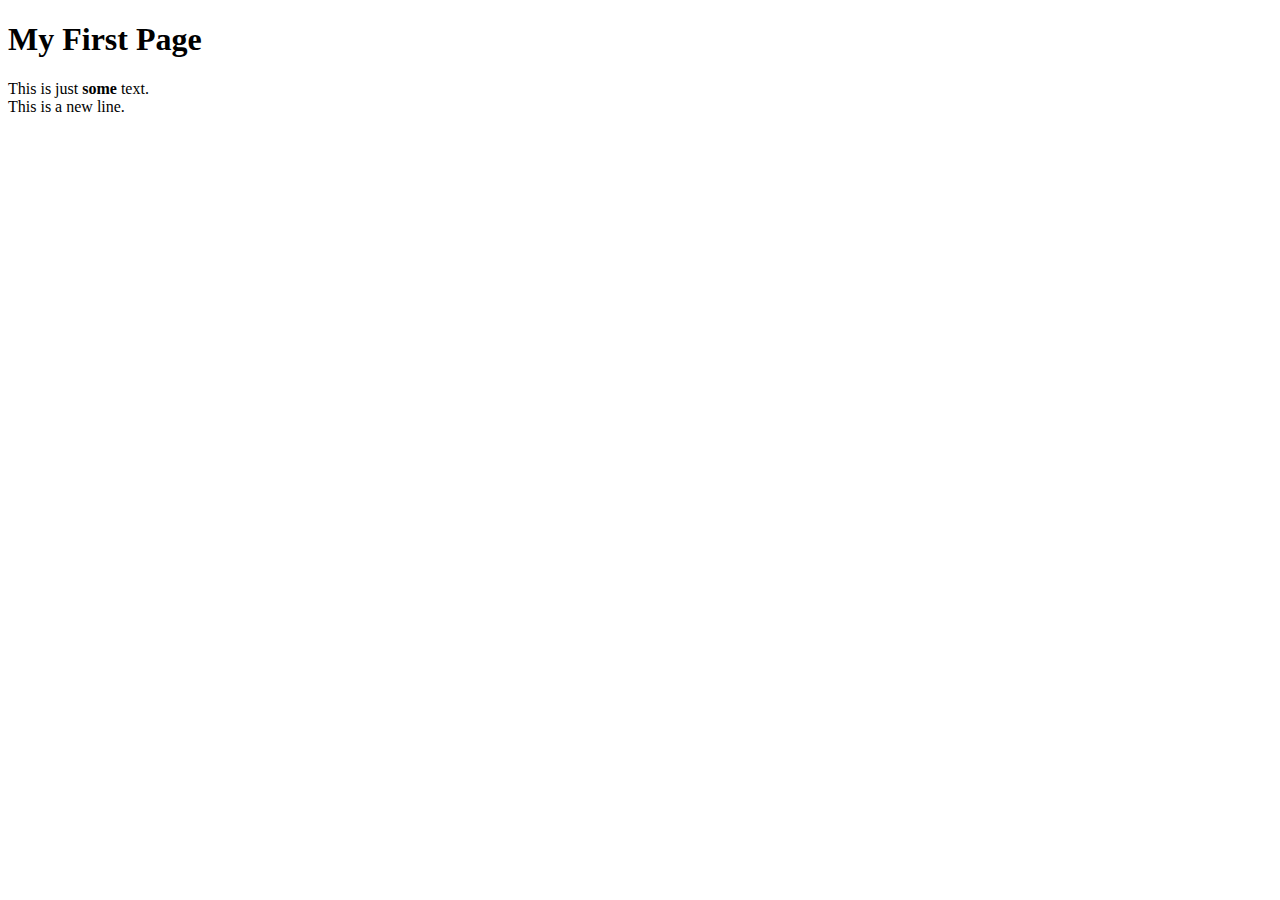
<file: wk2/index.html>
<!DOCTYPE html>
<html>
    <head>
        <title>My First Page</title>
    </head>
    <body>
      <h1>My First Page</h1>
      <p>This is just <b>some </b>text.<br/>This is a new line.</p>
    </body>
</html>
</file>
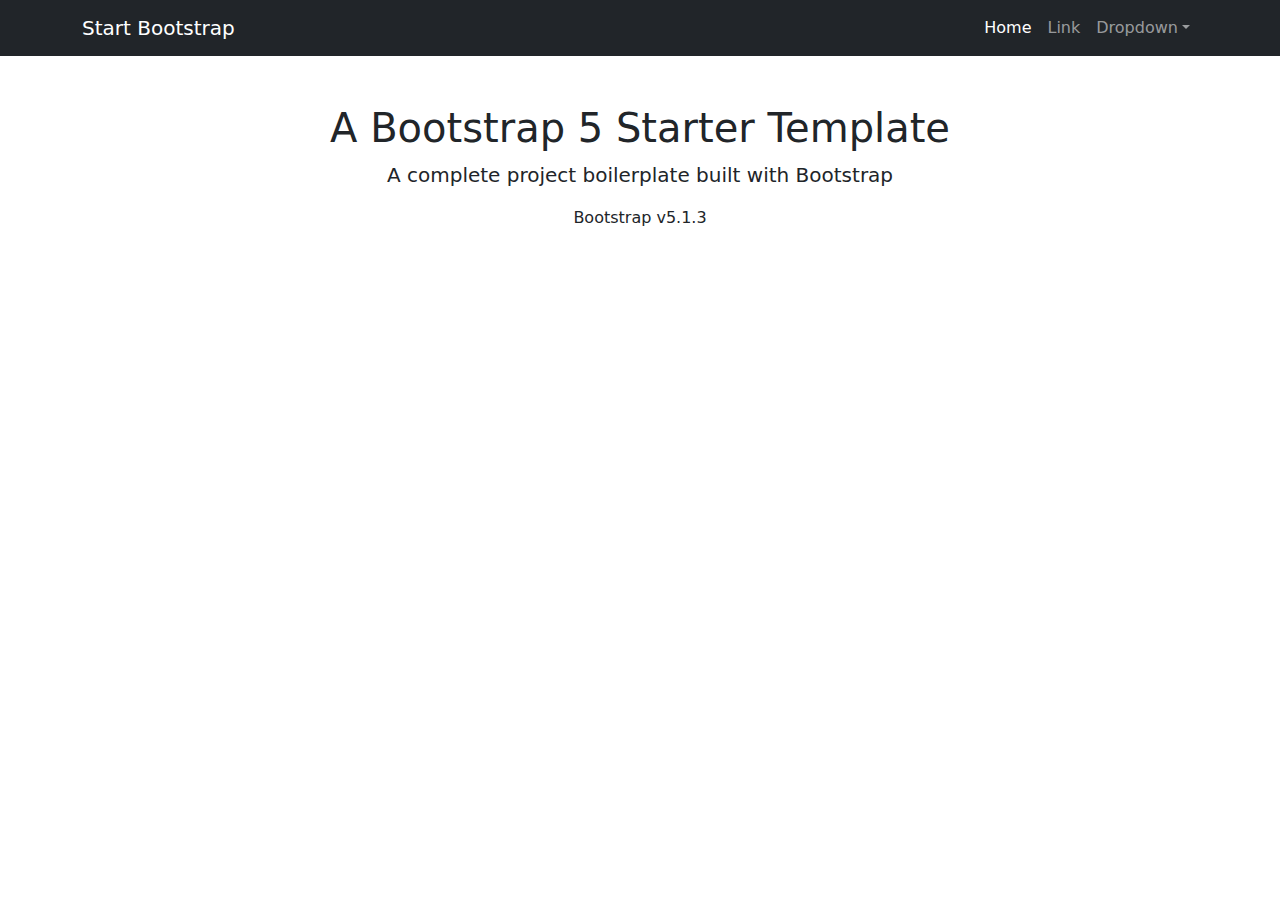
<file: wk7/dist/index.html>
<!DOCTYPE html>
<html lang="en">
    <head>
        <meta charset="utf-8" />
        <meta name="viewport" content="width=device-width, initial-scale=1, shrink-to-fit=no" />
        <meta name="description" content="" />
        <meta name="author" content="" />
        <title>Bare - Start Bootstrap Template</title>
        <!-- Favicon-->
        <link rel="icon" type="image/x-icon" href="assets/favicon.ico" />
        <!-- Core theme CSS (includes Bootstrap)-->
        <link href="css/styles.css" rel="stylesheet" />
    </head>
    <body>
        <!-- Responsive navbar-->
        <nav class="navbar navbar-expand-lg navbar-dark bg-dark">
            <div class="container">
                <a class="navbar-brand" href="#">Start Bootstrap</a>
                <button class="navbar-toggler" type="button" data-bs-toggle="collapse" data-bs-target="#navbarSupportedContent" aria-controls="navbarSupportedContent" aria-expanded="false" aria-label="Toggle navigation"><span class="navbar-toggler-icon"></span></button>
                <div class="collapse navbar-collapse" id="navbarSupportedContent">
                    <ul class="navbar-nav ms-auto mb-2 mb-lg-0">
                        <li class="nav-item"><a class="nav-link active" aria-current="page" href="#">Home</a></li>
                        <li class="nav-item"><a class="nav-link" href="#">Link</a></li>
                        <li class="nav-item dropdown">
                            <a class="nav-link dropdown-toggle" id="navbarDropdown" href="#" role="button" data-bs-toggle="dropdown" aria-expanded="false">Dropdown</a>
                            <ul class="dropdown-menu dropdown-menu-end" aria-labelledby="navbarDropdown">
                                <li><a class="dropdown-item" href="#">Action</a></li>
                                <li><a class="dropdown-item" href="#">Another action</a></li>
                                <li><hr class="dropdown-divider" /></li>
                                <li><a class="dropdown-item" href="#">Something else here</a></li>
                            </ul>
                        </li>
                    </ul>
                </div>
            </div>
        </nav>
        <!-- Page content-->
        <div class="container">
            <div class="text-center mt-5">
                <h1>A Bootstrap 5 Starter Template</h1>
                <p class="lead">A complete project boilerplate built with Bootstrap</p>
                <p>Bootstrap v5.1.3</p>
            </div>
        </div>
        <!-- Bootstrap core JS-->
        <script src="https://cdn.jsdelivr.net/npm/bootstrap@5.1.3/dist/js/bootstrap.bundle.min.js"></script>
        <!-- Core theme JS-->
        <script src="js/scripts.js"></script>
    </body>
</html>
</file>
